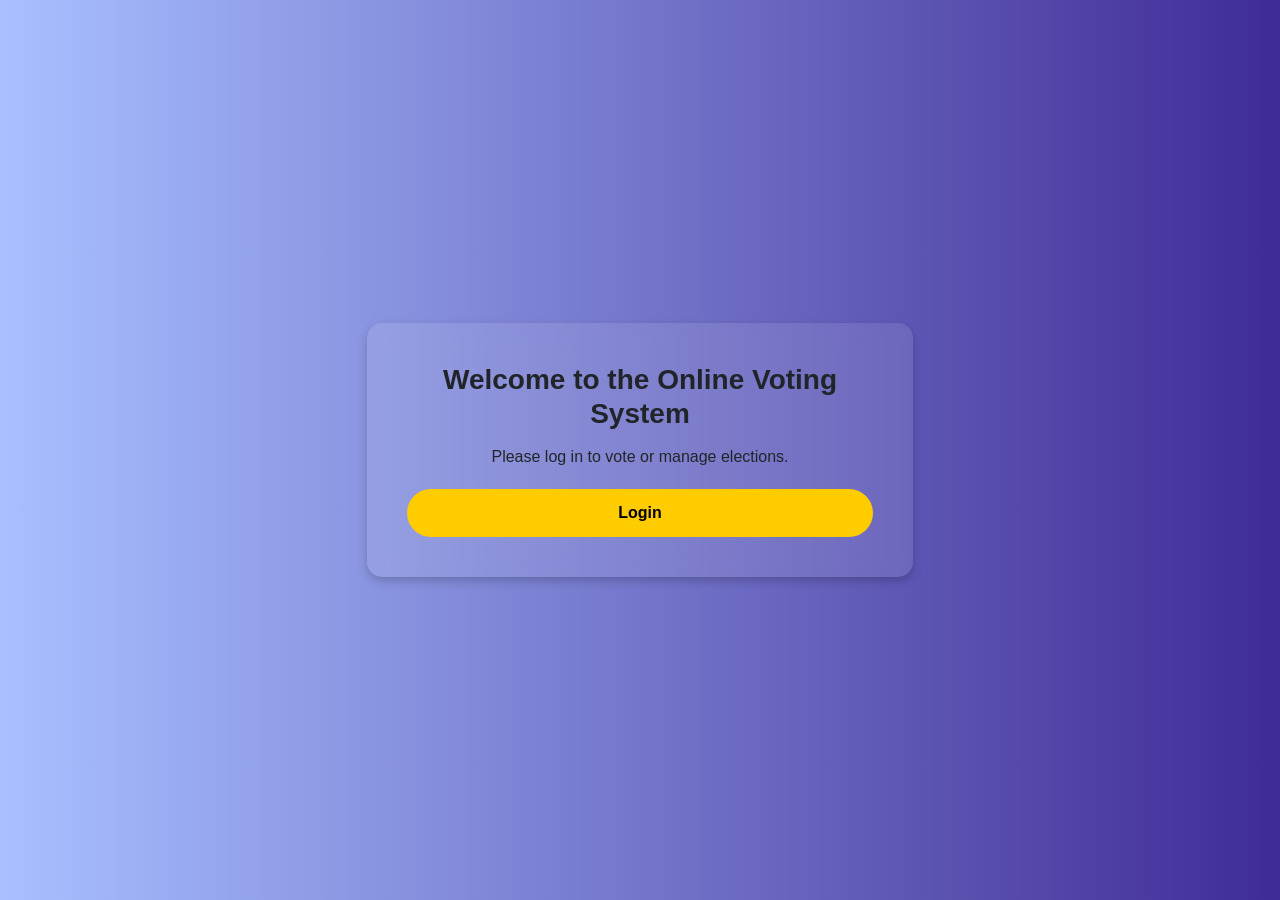
<file: templates/index.html>
<!DOCTYPE html>
<html lang="en">
<head>
    <meta charset="UTF-8">
    <meta name="viewport" content="width=device-width, initial-scale=1.0">
    <title>Online Voting System</title>
    <link href="https://cdn.jsdelivr.net/npm/bootstrap@5.3.0/dist/css/bootstrap.min.css" rel="stylesheet">
    <style>
        body {
            background: linear-gradient(to right, #a8c0ff, #3f2b96); 
            height: 100vh;
            display: flex;
            align-items: center;
            justify-content: center;
            font-family: 'Poppins', sans-serif;
            color: #fff;
        }
        .card {
            background: rgba(255, 255, 255, 0.1);
            border: none;
            backdrop-filter: blur(10px);
            padding: 40px;
            border-radius: 15px;
            text-align: center;
            box-shadow: 0px 4px 10px rgba(0, 0, 0, 0.2);
        }
        h1 {
            font-size: 28px;
            font-weight: bold;
            margin-bottom: 15px;
        }
        p {
            font-size: 16px;
            margin-bottom: 20px;
        }
        .btn-custom {
            background-color: #ffcc00;
            color: #000;
            font-weight: bold;
            padding: 12px 25px;
            border-radius: 30px;
            transition: 0.3s;
            border: none;
        }
        .btn-custom:hover {
            background-color: #ffdb4d;
            transform: scale(1.05);
        }
    </style>
</head>
<body>

    <div class="container">
        <div class="row justify-content-center">
            <div class="col-md-6">
                <div class="card">
                    <h1>Welcome to the Online Voting System</h1>
                    <p>Please log in to vote or manage elections.</p>
                    <a href="{{ url_for('login') }}" class="btn btn-custom">Login</a>
                </div>
            </div>
        </div>
    </div>

</body>
</html>
</file>
